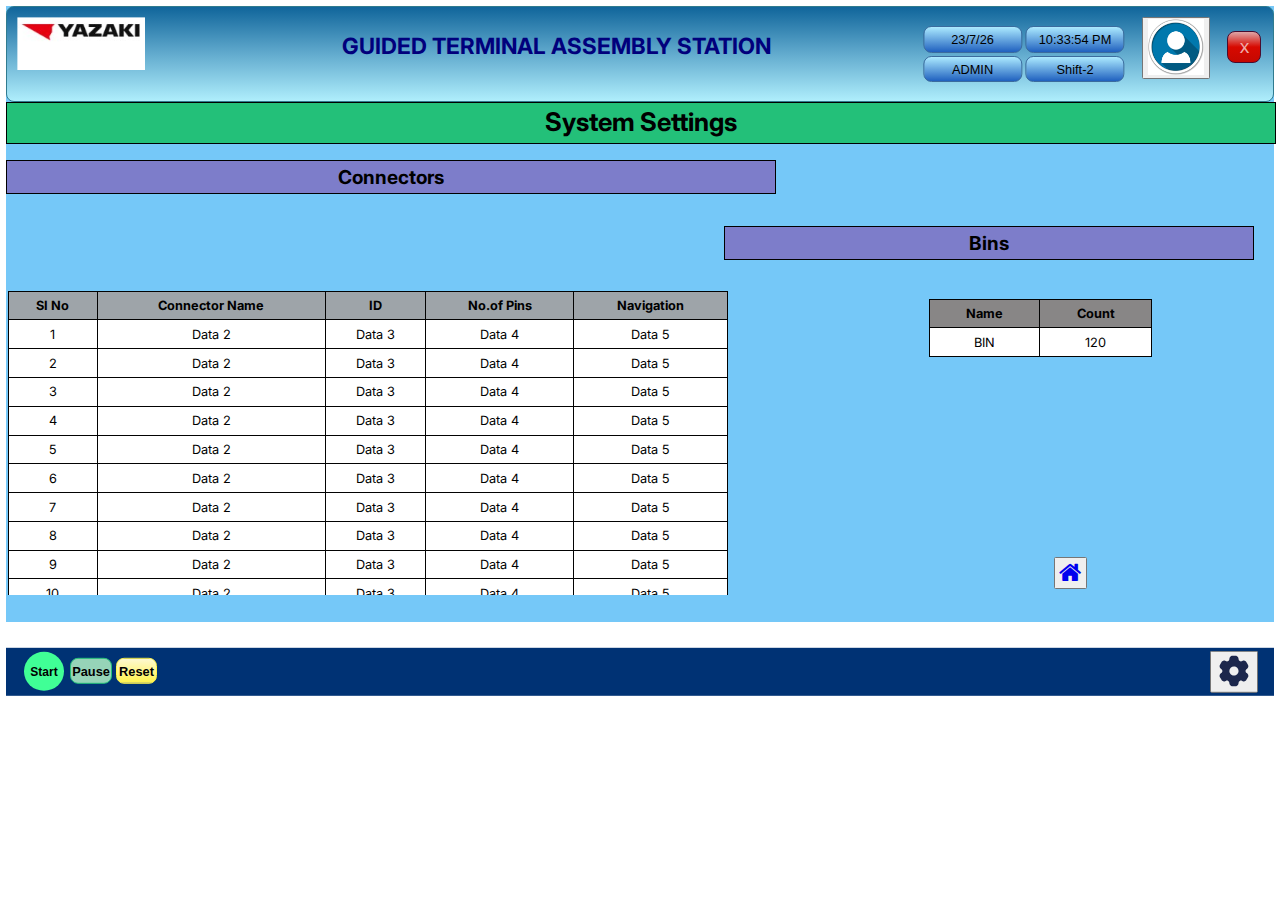
<file: Yazaki UI/configuration.html>
<!DOCTYPE html>
<html lang="en">
  <head>
    <meta charset="UTF-8" />
    <meta name="viewport" content="width=device-width, initial-scale=1.0" />
    <title>Yazaki Guided Terminal Assembly Station</title>
  </head>
  <link rel="preconnect" href="https://fonts.googleapis.com" />
  <link rel="preconnect" href="https://fonts.gstatic.com" crossorigin />
  <link rel="stylesheet" href="https://cdnjs.cloudflare.com/ajax/libs/font-awesome/4.7.0/css/font-awesome.min.css">
  <link
    href="https://fonts.googleapis.com/css2?family=Inter:wght@100..900&display=swap"
    rel="stylesheet"
  />
  <link rel="stylesheet" href="./configuration.css" />
  <body>
    <div class="main-content">
      <div class="header">
        <div class="">
          <img id="logo" alt="Logo" />
        </div>
        <div class="text-center">
          <h1 id="pageTitle" class="pageTitle"></h1>
        </div>
        <div class="actions">
          <div class="button-container">
            <div class="row">
              <button id="button1" class="button button-static"></button>
              <button id="button2" class="button button-static"></button>
            </div>
            <div class="row">
              <button id="button3" class="button"></button>
              <button id="button4" class="button"></button>
            </div>
          </div>
          <div class="image-container">
            <button class="user-button">
              <img id="userImage" alt="Image" />
            </button>
            <p  id="onButton"></p>
            <p  id="offButton"></p>
          </div>
          <div class="close">
            <button class="close-button">x</button>
          </div>
        </div>        
      </div>

        </body>
        </html>
        

        <div class="module-windowpl">
        <div class="headersyst"> <h1 class="systtxt">System Settings</h1>
        </div>
            <div class="row" style="overflow: auto;">
                <div class="column" style="float: left;text-align: center;"> 
                  <h2 style=" height: 30px; width: 950px; padding: 5px;background-color: rgb(125, 125, 202) ; border: 1px solid rgb(0, 0, 0); text-align: center;color: #000000;">Connectors</h2> 
                </div>  
                <div class="column" style="float:right; transform:translateX(-25px); text-align: center;"> 
                  <h2 style="height: 30px; width: 650px;padding: 5px;background-color:rgb(125, 125, 202) ; border: 1px solid rgb(0, 0, 0); color: #000000;">Bins</h2> 
                </div>  
              </div>
              
              <br>

  <style>
    .container {
      display: grid;
      grid-template-columns: 1.5fr 1fr; /* Adjust the fractions as needed */
      grid-gap: 10px; /* Adjust the gap between columns */
      padding-left: 2px;
      padding-right: 2px;
    }
  
    .main-column {
      background-color: #ffffff; /* Adjust background color */
    }
  
    .side-column {
      padding:10px 10px 10px 60px; /* Adjust padding */
    }
    th{ 
        background-color: rgba(128, 128, 128, 0.623);
    }
  </style>
  
  <div class="container">
    <div class="main-column" style="width: 95.5% ; ">
      <div class="table-container">

        <table>
          <thead style="background-color: rgba(144, 182, 207, 0.418);">
            <tr>
              <th>SI No</th>
              <th>Connector Name</th>
              <th>ID</th>
              <th>No.of Pins</th>
              <th>Navigation</th>
            </tr>
          </thead>
          <tbody>
            <tr>
              <td>1</td>
              <td>Data 2</td>
              <td>Data 3</td>
              <td>Data 4</td>
              <td>Data 5</td>
            </tr>
            <tr>
              <td>2</td>
              <td>Data 2</td>
              <td>Data 3</td>
              <td>Data 4</td>
              <td>Data 5</td>
            </tr>
            <tr>
              <td>3</td>
              <td>Data 2</td>
              <td>Data 3</td>
              <td>Data 4</td>
              <td>Data 5</td>
            </tr>
            <tr>
              <td>4</td>
              <td>Data 2</td>
              <td>Data 3</td>
              <td>Data 4</td>
              <td>Data 5</td>
            </tr>
            <tr>
              <td>5</td>
              <td>Data 2</td>
              <td>Data 3</td>
              <td>Data 4</td>
              <td>Data 5</td>
            </tr>
            <tr>
              <td>6</td>
              <td>Data 2</td>
              <td>Data 3</td>
              <td>Data 4</td>
              <td>Data 5</td>
            </tr>
            <tr>
              <td>7</td>
              <td>Data 2</td>
              <td>Data 3</td>
              <td>Data 4</td>
              <td>Data 5</td>
            </tr>
            <tr>
              <td>8</td>
              <td>Data 2</td>
              <td>Data 3</td>
              <td>Data 4</td>
              <td>Data 5</td>
            </tr>
            <tr>
              <td>9</td>
              <td>Data 2</td>
              <td>Data 3</td>
              <td>Data 4</td>
              <td>Data 5</td>
            </tr>
            <tr>
              <td>10</td>
              <td>Data 2</td>
              <td>Data 3</td>
              <td>Data 4</td>
              <td>Data 5</td>
            </tr>
            <tr>
              <td>11</td>
              <td>Data 2</td>
              <td>Data 3</td>
              <td>Data 4</td>
              <td>Data 5</td>
            </tr>
            <tr>
              <td>12</td>
              <td>Data 2</td>
              <td>Data 3</td>
              <td>Data 4</td>
              <td>Data 5</td>
            </tr>
          </tbody>
        </table>

    </div>
  </div>
  <div class="side-column">
<div> 
   <table style="width: 50%;background-color:#ffffff;margin-left: auto;
   margin-right: auto;
   text-align: center;">
   <thead style="background-color:#968f8f">
    <tr>
     <th> Name</th>
     <th> Count</th>
    </tr>
   
   </thead>
   <body>
    <tr>
      <td>BIN</td>
      <td>120</td>
   
    </tr>
   </body>
   </table>
  </div>  
    <button class="btn" style="font-size: 30px; transform: translateY(250px);margin-left: 295px;">
      <a href="index.html"> <i class="fa fa-home"></i></a>
    </button> 
    
  </div>
    </div>
       
      <div class="module-actions">
        <div class="start-action">
       <button class="button button-start">Start</button>
         <button class="button-green">Pause</button>
         <button class="button-yellow">Reset</button> 
          
        </div>
        <div class="settings-action">
          <button class="button button-settings">
            <svg
              xmlns="http://www.w3.org/2000/svg"
              width="100%"
              height="100%"
              viewBox="0 0 24 24"
              fill="none"
            >
              <path
                fill-rule="evenodd"
                clip-rule="evenodd"
                d="M14.2788 2.15224C13.9085 2 13.439 2 12.5 2C11.561 2 11.0915 2 10.7212 2.15224C10.2274 2.35523 9.83509 2.74458 9.63056 3.23463C9.53719 3.45834 9.50065 3.7185 9.48635 4.09799C9.46534 4.65568 9.17716 5.17189 8.69017 5.45093C8.20318 5.72996 7.60864 5.71954 7.11149 5.45876C6.77318 5.2813 6.52789 5.18262 6.28599 5.15102C5.75609 5.08178 5.22018 5.22429 4.79616 5.5472C4.47814 5.78938 4.24339 6.1929 3.7739 6.99993C3.30441 7.80697 3.06967 8.21048 3.01735 8.60491C2.94758 9.1308 3.09118 9.66266 3.41655 10.0835C3.56506 10.2756 3.77377 10.437 4.0977 10.639C4.57391 10.936 4.88032 11.4419 4.88029 12C4.88026 12.5581 4.57386 13.0639 4.0977 13.3608C3.77372 13.5629 3.56497 13.7244 3.41645 13.9165C3.09108 14.3373 2.94749 14.8691 3.01725 15.395C3.06957 15.7894 3.30432 16.193 3.7738 17C4.24329 17.807 4.47804 18.2106 4.79606 18.4527C5.22008 18.7756 5.75599 18.9181 6.28589 18.8489C6.52778 18.8173 6.77305 18.7186 7.11133 18.5412C7.60852 18.2804 8.2031 18.27 8.69012 18.549C9.17714 18.8281 9.46533 19.3443 9.48635 19.9021C9.50065 20.2815 9.53719 20.5417 9.63056 20.7654C9.83509 21.2554 10.2274 21.6448 10.7212 21.8478C11.0915 22 11.561 22 12.5 22C13.439 22 13.9085 22 14.2788 21.8478C14.7726 21.6448 15.1649 21.2554 15.3694 20.7654C15.4628 20.5417 15.4994 20.2815 15.5137 19.902C15.5347 19.3443 15.8228 18.8281 16.3098 18.549C16.7968 18.2699 17.3914 18.2804 17.8886 18.5412C18.2269 18.7186 18.4721 18.8172 18.714 18.8488C19.2439 18.9181 19.7798 18.7756 20.2038 18.4527C20.5219 18.2105 20.7566 17.807 21.2261 16.9999C21.6956 16.1929 21.9303 15.7894 21.9827 15.395C22.0524 14.8691 21.9088 14.3372 21.5835 13.9164C21.4349 13.7243 21.2262 13.5628 20.9022 13.3608C20.4261 13.0639 20.1197 12.558 20.1197 11.9999C20.1197 11.4418 20.4261 10.9361 20.9022 10.6392C21.2263 10.4371 21.435 10.2757 21.5836 10.0835C21.9089 9.66273 22.0525 9.13087 21.9828 8.60497C21.9304 8.21055 21.6957 7.80703 21.2262 7C20.7567 6.19297 20.522 5.78945 20.2039 5.54727C19.7799 5.22436 19.244 5.08185 18.7141 5.15109C18.4722 5.18269 18.2269 5.28136 17.8887 5.4588C17.3915 5.71959 16.7969 5.73002 16.3099 5.45096C15.8229 5.17191 15.5347 4.65566 15.5136 4.09794C15.4993 3.71848 15.4628 3.45833 15.3694 3.23463C15.1649 2.74458 14.7726 2.35523 14.2788 2.15224ZM12.5 15C14.1695 15 15.5228 13.6569 15.5228 12C15.5228 10.3431 14.1695 9 12.5 9C10.8305 9 9.47716 10.3431 9.47716 12C9.47716 13.6569 10.8305 15 12.5 15Z"
                fill="#1C274C"
              />
            </svg>
          </button>
        </div>
      </div>
  </body>
  <script>
    const logo = "./logo.png";
    const pageTitle = "Guided Terminal Assembly Station";
    const userImage = "./user-icon.png";
    const currentDate = new Date();
    const formattedDate = `${currentDate.getDate()}/${
      currentDate.getMonth() + 1
    }/${currentDate.getFullYear().toString().slice(-2)}`;
    const formattedTime = currentDate.toLocaleTimeString([], {
      hour: "2-digit",
      minute: "2-digit",
      second: "2-digit",
    });

    const imageContainer = document.getElementById("image-container");

    onButton.addEventListener("click", function() {
        imageContainer.style.display = "block"; // Show image when ON button is clicked
    });

    offButton.addEventListener("click", function() {
        imageContainer.style.display = "none"; // Hide image when OFF button is clicked
    });


    const button3Text = "ADMIN";
    const button4Text = "Shift-2";
    document.getElementById("pageTitle").innerHTML = pageTitle;
    document.getElementById("logo").src = logo;
    document.getElementById("userImage").src = userImage;
    document.getElementById("button1").innerHTML = formattedDate;
    document.getElementById("button2").innerHTML = formattedTime;
    document.getElementById("button3").innerHTML = button3Text;
    document.getElementById("button4").innerHTML = button4Text;
  </script>
</html>
</file>
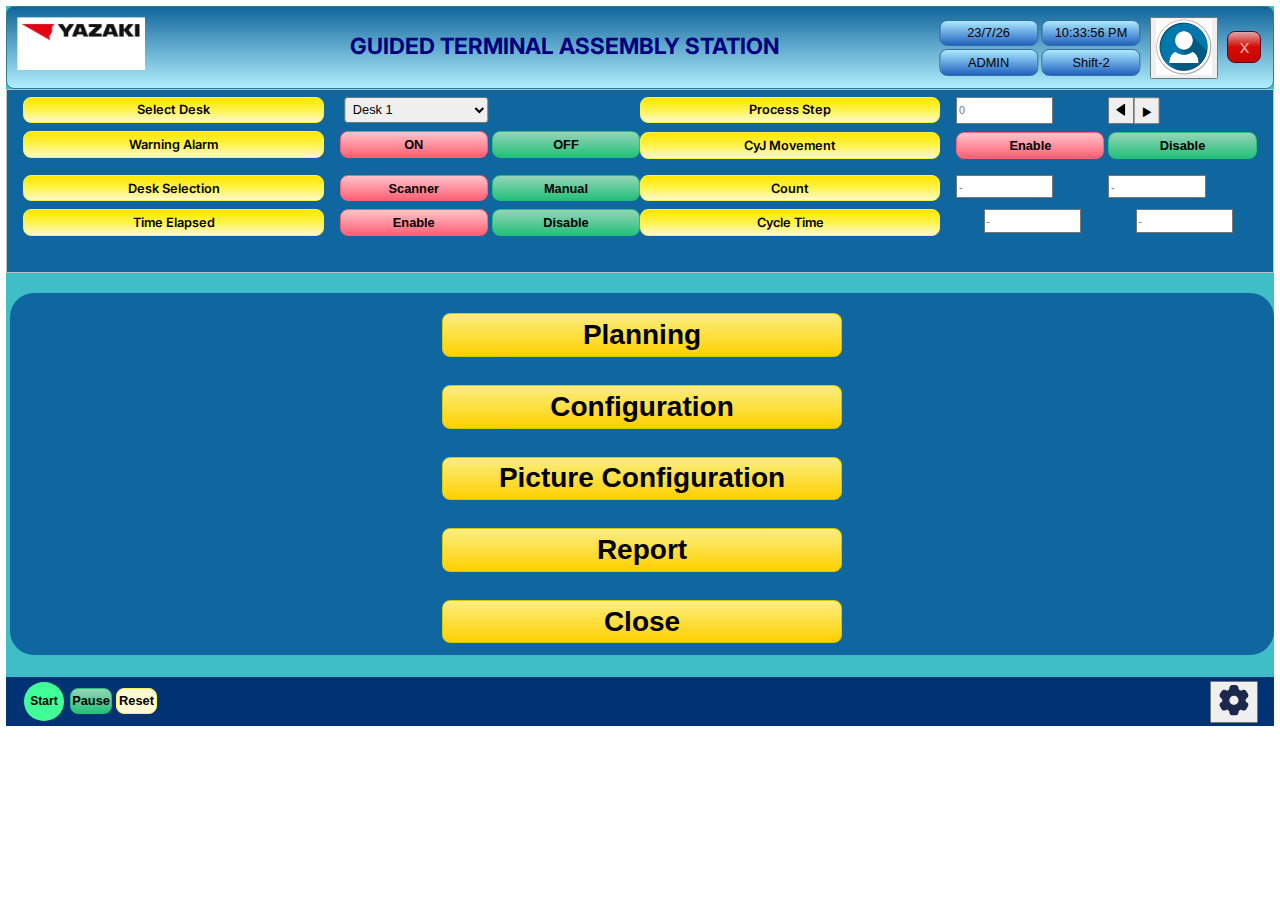
<file: Yazaki UI/Settings.html>
<!DOCTYPE html>
<html lang="en">
  <head>
    <meta charset="UTF-8" />
    <meta name="viewport" content="width=device-width, initial-scale=1.0" />
    <title>Yazaki Guided Terminal Assembly Station</title>
  </head>
  <link rel="preconnect" href="https://fonts.googleapis.com" />
  <link rel="preconnect" href="https://fonts.gstatic.com" crossorigin />
  <link
    href="https://fonts.googleapis.com/css2?family=Inter:wght@100..900&display=swap"
    rel="stylesheet"
  />
  <link rel="stylesheet" href="./settings.css" />
  <body>
    <div class="main-content">
      <div class="header">
        <div class="">
          <img id="logo" alt="Logo" />
        </div>
        <div class="text-center">
          <h1 id="pageTitle" class="pageTitle"></h1>
        </div>
        <div class="actions">
          <div class="button-container">
            <div class="row">
              <button id="button1" class="button button-static"></button>
              <button id="button2" class="button button-static"></button>
            </div>
            <div class="row">
              <button id="button3" class="button"></button>
              <button id="button4" class="button"></button>
            </div>
          </div>
          <div class="image-container">
            <button class="user-button">
              <img id="userImage" alt="Image" />
            </button>
          </div>
          <div class="close">
            <button class="close-button">x</button>
          </div>
        </div>
      </div>
      <div class="navbar">
        <div class="grid-container">
          <div class="navbar-column">
            <div class="navbar-item">
              <div class="navbar-key button-yellow2">Select Desk</div>
              <div class="navbar-value">
                <select class="dropdown">
                  <option value="desk1">Desk 1</option>
                  <option value="desk2">Desk 2</option>
                  <option value="desk3">Desk 3</option>
                  <option value="desk4">Desk 4</option>
                  <option value="desk5">Desk 5</option>
                </select>
              </div>
            </div>
            <div class="navbar-item">
              <div class="navbar-key button-yellow2">Warning Alarm</div>
              <div class="navbar-value">
                <button class="button-red"  id="onButton">ON</button>
                <button class="button-green" id="offButton">OFF</button>
              </div>
            </div>
          
          </div>
        </div>
        <div class="grid-container">
          <div class="navbar-column">
            <div class="navbar-item">
              <div class="navbar-key button-yellow2">Process Step</div>
              <div class="navbar-value">
                <input type="text" id="counter" placeholder="0" class="input-field" style="height: 30px;" />
                <div class="process-buttons">
                  <button onclick="decrement()" class="button-arrow arrow-left">
                    <svg
                      xmlns="http://www.w3.org/2000/svg"
                      fill="#000000"
                      width="100%"
                      height="100%"
                      viewBox="0 0 24 24"
                    >
                      <path
                        d="m4.431 12.822 13 9A1 1 0 0 0 19 21V3a1 1 0 0 0-1.569-.823l-13 9a1.003 1.003 0 0 0 0 1.645z"
                      />
                    </svg>
                  </button>
                  <button onclick="increment()" class="button-arrow arrow-right">
                    <span style="font-size: 22px;">&#11207;</span>
                      <path
                        d=" 0 0m4.431 12.822 13 9A1 1 0 0 0 19 21V3a1 1 0 0 0-1.569-.823l-13 9a1.003 1.003 0 0 1.645z"
                      />
                    </svg>
                  </button>
                </div>
              </div>
            </div>
            <div class="navbar-item">
              <div class="navbar-key button-yellow2">CyJ Movement</div>
              <div class="navbar-value">
                <button class="button-red" id="redButton1">Enable</button>
                <button class="button-green" id="greenButton1">Disable</button>
              </div>
            </div>
          </div>
        </div>
        <div class="grid-container">
          <div class="navbar-column">
            <div class="navbar-item">
              <div class="navbar-key button-yellow2">Desk Selection</div>
              <div class="navbar-value">
                <button class="button-red" id="redButton2">Scanner</button>
                <button class="button-green" id="greenButton2">Manual</button>
              </div>
            </div>
            <div class="navbar-item">
              <div class="navbar-key button-yellow2">Time Elapsed</div>
              <div class="navbar-value">
                <button class="button-red" id="redButton3">Enable</button>
                <button class="button-green" id="greenButton3">Disable</button>
              </div>
            </div>
          </div>
        </div>
        <div class="grid-container" style="display: grid; row-gap: 20px;">
          <div class="navbar-column">
            <div class="navbar-item">
              <div class="navbar-key button-yellow2">Count</div>
              <div class="navbar-value">
                <input type="text" placeholder="-" class="input-field" style="height: 25px;" />
                <input type="text" placeholder="-" class="input-field" style="height: 25px;" />
              </div>
            </div>
            <div class="navbar-item">
              <div class="navbar-key button-yellow2">Cycle Time</div>
              <div class="navbar-value">
                <div class="cycle-input">
                                  <input type="text" placeholder="-" class="input-field input-field-cycle" style="height: 25px;" />
                                 

                </div>
                <div class="cycle-input">
                 
                  <input type="text" placeholder="-" class="input-field input-field-cycle" style="height: 25px;"/>
                 
                </div>
              </div>
            </div>
          </div>
        </div>
        
        <div class="target">
          <span class="input-label" style="color: white;transform: translateX(300%);">Target</span>
          <span class="input-label" style="color: white;transform: translateX(460%);">Actual</span>
        </div>
      </div>
      <div class="module-windowst">
        <div class="title">
          <div class="warning" >
        </div>

        </body>
        </html>
        </div>
 <div class="yellow-container">
<button class="button-yellow-big">Planning</button>
<a href="configuration.html">
<button class="button-yellow-big">Configuration</button></a>

<a href="pic-config.html"><button class="button-yellow-big">Picture Configuration</button></a>
<button class="button-yellow-big">Report</button>

<a href="index.html">
<button class="button-yellow-big">Close</button></a>
</div>
       
      </div>
      <div class="module-actions">
        <div class="start-action">
       <button class="button button-start">Start</button>
         <button class="button-green">Pause</button>
         <button class="button-yellow">Reset</button> 
          
        </div>
        <div class="settings-action">
          <button class="button button-settings">
            <svg
              xmlns="http://www.w3.org/2000/svg"
              width="100%"
              height="100%"
              viewBox="0 0 24 24"
              fill="none"
            >
              <path
                fill-rule="evenodd"
                clip-rule="evenodd"
                d="M14.2788 2.15224C13.9085 2 13.439 2 12.5 2C11.561 2 11.0915 2 10.7212 2.15224C10.2274 2.35523 9.83509 2.74458 9.63056 3.23463C9.53719 3.45834 9.50065 3.7185 9.48635 4.09799C9.46534 4.65568 9.17716 5.17189 8.69017 5.45093C8.20318 5.72996 7.60864 5.71954 7.11149 5.45876C6.77318 5.2813 6.52789 5.18262 6.28599 5.15102C5.75609 5.08178 5.22018 5.22429 4.79616 5.5472C4.47814 5.78938 4.24339 6.1929 3.7739 6.99993C3.30441 7.80697 3.06967 8.21048 3.01735 8.60491C2.94758 9.1308 3.09118 9.66266 3.41655 10.0835C3.56506 10.2756 3.77377 10.437 4.0977 10.639C4.57391 10.936 4.88032 11.4419 4.88029 12C4.88026 12.5581 4.57386 13.0639 4.0977 13.3608C3.77372 13.5629 3.56497 13.7244 3.41645 13.9165C3.09108 14.3373 2.94749 14.8691 3.01725 15.395C3.06957 15.7894 3.30432 16.193 3.7738 17C4.24329 17.807 4.47804 18.2106 4.79606 18.4527C5.22008 18.7756 5.75599 18.9181 6.28589 18.8489C6.52778 18.8173 6.77305 18.7186 7.11133 18.5412C7.60852 18.2804 8.2031 18.27 8.69012 18.549C9.17714 18.8281 9.46533 19.3443 9.48635 19.9021C9.50065 20.2815 9.53719 20.5417 9.63056 20.7654C9.83509 21.2554 10.2274 21.6448 10.7212 21.8478C11.0915 22 11.561 22 12.5 22C13.439 22 13.9085 22 14.2788 21.8478C14.7726 21.6448 15.1649 21.2554 15.3694 20.7654C15.4628 20.5417 15.4994 20.2815 15.5137 19.902C15.5347 19.3443 15.8228 18.8281 16.3098 18.549C16.7968 18.2699 17.3914 18.2804 17.8886 18.5412C18.2269 18.7186 18.4721 18.8172 18.714 18.8488C19.2439 18.9181 19.7798 18.7756 20.2038 18.4527C20.5219 18.2105 20.7566 17.807 21.2261 16.9999C21.6956 16.1929 21.9303 15.7894 21.9827 15.395C22.0524 14.8691 21.9088 14.3372 21.5835 13.9164C21.4349 13.7243 21.2262 13.5628 20.9022 13.3608C20.4261 13.0639 20.1197 12.558 20.1197 11.9999C20.1197 11.4418 20.4261 10.9361 20.9022 10.6392C21.2263 10.4371 21.435 10.2757 21.5836 10.0835C21.9089 9.66273 22.0525 9.13087 21.9828 8.60497C21.9304 8.21055 21.6957 7.80703 21.2262 7C20.7567 6.19297 20.522 5.78945 20.2039 5.54727C19.7799 5.22436 19.244 5.08185 18.7141 5.15109C18.4722 5.18269 18.2269 5.28136 17.8887 5.4588C17.3915 5.71959 16.7969 5.73002 16.3099 5.45096C15.8229 5.17191 15.5347 4.65566 15.5136 4.09794C15.4993 3.71848 15.4628 3.45833 15.3694 3.23463C15.1649 2.74458 14.7726 2.35523 14.2788 2.15224ZM12.5 15C14.1695 15 15.5228 13.6569 15.5228 12C15.5228 10.3431 14.1695 9 12.5 9C10.8305 9 9.47716 10.3431 9.47716 12C9.47716 13.6569 10.8305 15 12.5 15Z"
                fill="#1C274C"
              />
            </svg>
          </button>
        </div>
      </div>
    </div>
  </body>
  <script>

let counter = 0; 

function increment() {
  counter++;
  updateCounter();
}

function decrement() {
  counter--;
  updateCounter();
}

function updateCounter() {
  document.getElementById('counter').setAttribute('placeholder', counter);
}


    const logo = "./logo.png";
    const pageTitle = "Guided Terminal Assembly Station";
    const userImage = "./user-icon.png";
    const currentDate = new Date();
    const formattedDate = `${currentDate.getDate()}/${
      currentDate.getMonth() + 1
    }/${currentDate.getFullYear().toString().slice(-2)}`;
    const formattedTime = currentDate.toLocaleTimeString([], {
      hour: "2-digit",
      minute: "2-digit",
      second: "2-digit",
    });

  
    document.addEventListener("DOMContentLoaded", function() {
  const onButton = document.getElementById("onButton");
  const offButton = document.getElementById("offButton");

  onButton.addEventListener("click", function() {
    onButton.classList.toggle("button-red");
    onButton.classList.toggle("button-green");
    offButton.classList.toggle("button-red");
    offButton.classList.toggle("button-green");
  });

  offButton.addEventListener("click", function() {
    offButton.classList.toggle("button-red");
    offButton.classList.toggle("button-green");
    onButton.classList.toggle("button-red");
    onButton.classList.toggle("button-green");
  });
});
    const button3Text = "ADMIN";
    const button4Text = "Shift-2";
    document.getElementById("pageTitle").innerHTML = pageTitle;
    document.getElementById("logo").src = logo;
    document.getElementById("userImage").src = userImage;
    document.getElementById("button1").innerHTML = formattedDate;
    document.getElementById("button2").innerHTML = formattedTime;
    document.getElementById("button3").innerHTML = button3Text;
    document.getElementById("button4").innerHTML = button4Text;

    document.addEventListener("DOMContentLoaded", function() {
  const redButton1 = document.getElementById("redButton1");
  const greenButton1 = document.getElementById("greenButton1");

  redButton1.addEventListener("click", function() {
    redButton1.classList.toggle("button-red");
    redButton1.classList.toggle("button-green");
    greenButton1.classList.toggle("button-red");
    greenButton1.classList.toggle("button-green");
  });

  greenButton1.addEventListener("click", function() {
    greenButton1.classList.toggle("button-red");
    greenButton1.classList.toggle("button-green");
    redButton1.classList.toggle("button-red");
    redButton1.classList.toggle("button-green");
  });
});

document.addEventListener("DOMContentLoaded", function() {
  const redButton2 = document.getElementById("redButton2");
  const greenButton2 = document.getElementById("greenButton2");

  redButton2.addEventListener("click", function() {
    redButton2.classList.toggle("button-red");
    redButton2.classList.toggle("button-green");
    greenButton2.classList.toggle("button-red");
    greenButton2.classList.toggle("button-green");
  });

  greenButton2.addEventListener("click", function() {
    greenButton2.classList.toggle("button-red");
    greenButton2.classList.toggle("button-green");
    redButton2.classList.toggle("button-red");
    redButton2.classList.toggle("button-green");
  });
});

document.addEventListener("DOMContentLoaded", function() {
  const redButton3 = document.getElementById("redButton3");
  const greenButton3 = document.getElementById("greenButton3");

  redButton3.addEventListener("click", function() {
    redButton3.classList.toggle("button-red");
    redButton3.classList.toggle("button-green");
    greenButton3.classList.toggle("button-red");
    greenButton3.classList.toggle("button-green");
  });

  greenButton3.addEventListener("click", function() {
    greenButton3.classList.toggle("button-red");
    greenButton3.classList.toggle("button-green");
    redButton3.classList.toggle("button-red");
    redButton3.classList.toggle("button-green");
  });
});

  </script>
</html>
</file>
<file: Yazaki UI/configuration.css>
html{
  zoom:0.8;
  overflow: hidden;
 }

body {
    font-family: "Inter", sans-serif;
  }
  
  .main-content {
    display: flex;
    flex-direction: column;
    gap: 0px 0;
    background: #75c8f8;
  }
  
  .header {
    background: linear-gradient(#10659b, #62abce, #afeefc);
    padding: 12px;
    border-radius: 10px;
    border: #307b8f 2px solid;
    display: flex;
    flex-wrap: wrap;
    justify-content: space-between;
  }
  
  .header img {
    max-width: 160px;
  }
  
  .header .pageTitle {
    text-transform: uppercase;
    color: #01007c;
    font-size: 28px;
    font-weight: 700;
    font-weight: black;
  }
  
  @media (max-width: 1024px) {
    .header .pageTitle {
      font-size: 20px;
    }
  }
  
  .actions {
    display: flex;
    justify-content: flex-end;
    align-items: center;
    gap: 0 20px;
  }
  
  .actions .button {
    background: linear-gradient(#aceaff, #2061bf);
    border: none;
    color: black;
    padding: 6px 10px;
    text-align: center;
    text-decoration: none;
    display: inline-block;
    font-size: 16px;
    margin: 2px 2px;
    cursor: pointer;
    border: #3b6b9e 2px solid;
    border-radius: 10px;
  }
  
  .actions .button:hover {
    background: linear-gradient(#2061bf, #aceaff);
  }
  
  .actions .button.button-static:hover {
    background: linear-gradient(#aceaff, #2061bf);
    cursor: default;
  }
  
  .user-button {
    cursor: pointer;
  }
  
  .button-container {
    display: flex;
    flex-direction: column;
    justify-content: center;
    align-items: center;
    transform: translateX(-15%);
  }
  
  
  .button-container .row {
    display: flex;
    width: 130%;
  }
  
  .button-container .button {
    width: 120%;
  }
  
  .close {
    height: 100%;
    display: flex;
    justify-content: flex-start;
  }
  
  .close-button {
    background: linear-gradient(#dfa6a7, #d70900, #c50801);
    border: none;
    color: #eeaba9;
    height: fit-content;
    padding: 5px 14px;
    text-align: center;
    text-decoration: none;
    display: inline-block;
    font-size: 24px;
    margin: 2px 2px;
    cursor: pointer;
    border: #490c2f 2px solid;
    border-radius: 10px;
    transform: translateY(15px);
  }
  
  .close-button:hover {
    background: linear-gradient(#c50801, #d70900, #dfa6a7);
    color: #dfa6a7;
  }
  
  .button-pause{
    display:grid;
  
  }
  
  .image-container img {
    width: 70px;
    height: 100%;
    max-height: 80px;
    background: white;
  }
  
  .text-center {
    text-align: center;
  }
  
  .navbar-column {
    display: flex;
    flex-direction: column;
    gap: 10px 0;
  }
  
  .navbar-value {
    display: flex;
    gap: 0 6px;
  }
  
  .navbar-item {
    display: flex;
    gap: 0 20px;
  }
  
  .flex-row {
    display: flex;
    flex-direction: row;
  }
  
  .navbar-item {
    display: grid;
    grid-template-columns: 1fr 1fr;
  }
  
  .dropdown {
    padding: 0px 6px;
    font-size: 16px;
    border-radius: 4px;
  }
  
  .navbar {
    background: #f0f0f0;
    border: 1px solid #c0c0c0;
    display: grid;
    grid-template-columns: repeat(4, 1fr);
    gap: 0 40px;
    padding: 8px 20px;
  }
  
  @media (max-width: 1280px) {
    .navbar {
      grid-template-columns: 1fr 1fr;
      gap: 20px 0px;
    }
  }
  
  @media (max-width: 768px) {
    .navbar {
      grid-template-columns: 1fr;
      gap: 20px 0px;
    }
  }
  
  .navbar-key {
    /* background: linear-gradient(#fffd09, #dcde03, #b8b600, #7c7e03); */
    font-size: 16px;
    padding: 10px 0px;
    font-weight: bold;
    border-radius: 10px;
    max-width: 100%;
    text-align: center;
  }
  
  .navbar-value {
    display: grid;
    grid-template-columns: 1fr 1fr;
    gap: 0 5px;
  }
  
  button {
    cursor: pointer;
  }
  
  .button-red {
    background: #ffc4cb;
    border: 2px solid #ff5f74;
    color: #000000;
    font-weight: 600;
    font-size: 16px;
    height: fit-content;
    padding: 6px 2px;
    border-radius: 10px;
  }
  
  .button-blue {
    background: #9ac0f1;
    border: 2px solid #3e72ff;
    color: #000000;
    font-weight: 600;
    font-size: 16px;
    height: fit-content;
    padding: 6px 2px;
    border-radius: 10px;
  }
  
  .button-blue:hover{
  
    background: #377eb9;
    border: 2px solid #110f80;
  }

  
  .button-yellow-big {
    background: #fdee65;
    border: 2px solid #d6c801;
    color: #000000;
    font-weight: 600;
    font-size: 35px;
    height: fit-content;
    padding: 6px 2px;
    border-radius: 10px;
    width:500px;
  }
  
  
  .button-yellow-big:hover {
    background: #f3f58d;
    border: 2px solid #c4c707;
  }
  
  .yellow-container{
    display: grid;
    grid-column: 1;
    justify-content: center;
    align-items: center;
    gap:35px;
    padding-bottom: 10px;
    padding-top: 25px;
  }
   
  .button-red:hover {
    background: #f9bbc3;
    border: 2px solid #f8d7db;
  }
  
  .button-green {
    background: #96d4b8;
    border: 2px solid #23c079;
    color: #000000;
    font-weight: 600;
    font-size: 16px;
    height: fit-content;
    padding: 6px 2px;
    border-radius: 10px;
  }
  
  .button-green:hover {
    background: #a8d9c3;
    border: 2px solid #d1e7dd;
  }
  
  .cycle-input {
    width: 100%;
    text-align: center;
  }
  
  .input-field {
    width: 100%;
    height: 34px;
  }
  
  /* This class can be added to disable the input field */
  .input-field-disabled {
    cursor: none;
  }
  
  .input-label {
    font-size: 14px;
    font-weight: 600;
  }
  
  .input-field-cycle {
    height: 20px;
  }
  
  .button-arrow {
    max-width: 32px;
    height: 100%;
  }
  
  .arrow-right {
    transform: rotate(180deg);
  }
  
  .process-buttons {
    display: flex;
  }
  
  .module-actions {
    transform: translateY(66px);
    display: flex;
    justify-content: space-between;
    background: #003274;
    padding: 4px 20px;
  }
  
  .button-start {
    background: #40ff96;
    border: 2px solid #007e3f;
    border: none;
    color: black;
    text-align: center;
    text-decoration: none;
    font-weight: 600;
    display: inline-block;
    font-size: 15px;
    margin: 2px 2px;
    cursor: pointer;
    border-radius: 50%;
    width: 50px;
    height: 48px;
  }
  
  .button-start:hover {
    background: #31fc2a;
    border: 2px solid #13a500;
  }
  
  .button-settings {
    max-width: 60px;
  }
.headersyst{
width:100%;
height: 50px;
background-color: #23c079;
border: 2px solid black;
/*background-color: #42ffaa;*/
}

.systtxt{
text-align: center;
align-items: center;
transform: translateY(-18px);
}

.module-windowpl{
  height:650px;
}

.headerConnector{
  background-color: #ffffff;
}

.headerBins{
  background-color: #ffffff;
}

.table-container{
  height: 380px; /* Adjust max height as needed */
  overflow-y :scroll;
  transform: translateY(-10);
  
}

table {
  width: 100%;
  border-collapse: collapse;
}

th, td {
  padding: 8px;
  border: 1px solid #020202;
  text-align: center;
}

th {
  background-color: #f2f2f296;
}

.headers2 {
  text-align: center; /* Aligns the text horizontally */
  top: auto;
}

.connector{
  display: inline-block; /* Display the texts in a line */
  transform: translateX(400px);
  text-align: center;
}

.Bin{
  display: inline-block; /* Display the texts in a line */
  text-align: center;
  transform: translateX(1000px);
}


.button-yellow {
  background: linear-gradient(180deg, #fdf9d2, #fff34b); /* Linear gradient background */
  border: 2px solid #fff34b;
  color: #000000;
  font-weight: 600;
  font-size: 16px;
  height: fit-content;
  padding: 6px 2px;
  border-radius: 10px;
}

.button-yellow:hover {
  background: linear-gradient(180deg, #fff34b, #fdf9d2); /* Linear gradient background on hover */
  border: 2px solid #c4c707;
}
</file>
<file: Yazaki UI/settings.css>
html{
 zoom:0.8;
 overflow: hidden;
}

body {
  font-family: "Inter", sans-serif;
  height:100vh;
}

.main-content {
  display: flex;
  flex-direction: column;
  gap: 0px 0;
  background: #40bec7;
}

.header {
  background: linear-gradient(#10659b, #62abce, #afeefc);
  padding: 12px;
  border-radius: 10px;
  border: #307b8f 2px solid;
  display: flex;
  flex-wrap: wrap;
  justify-content: space-between;
}

.header img {
  max-width: 160px;
}

.header .pageTitle {
  text-transform: uppercase;
  color: #01007c;
  font-size: 28px;
  font-weight: 700;
  font-weight: black;
}

@media (max-width: 1024px) {
  .header .pageTitle {
    font-size: 20px;
  }
}

.actions {
  display: flex;
  justify-content:flex-end ;
  align-items: center;
  gap: 0 10px;
}

.actions .button {
  background: linear-gradient(#aceaff, #2061bf);
  border: none;
  color: black;
  padding: 6px 10px;
  text-align: center;
  text-decoration: none;
  display: inline-block;
  font-size: 16px;
  margin: 2px 2px;
  cursor: pointer;
  border: #3b6b9e 2px solid;
  border-radius: 10px;
}

.actions .button:hover {
  background: linear-gradient(#2061bf, #aceaff);
}

.actions .button.button-static:hover {
  background: linear-gradient(#aceaff, #2061bf);
  cursor: default;
}

.user-button {
  cursor: pointer;
}

.button-container {
  display: flex;
  flex-direction: column;
  justify-content: center;
  align-items: center;
  transform: translateX(-15%);
}

.button-container .row {
  display: flex;
  width: 130%;
}

.button-container .button {
  width: 120%;
}

.close {
  height: 100%;
  display: flex;
  justify-content: flex-start;
}

.close-button {
  background: linear-gradient(#dfa6a7, #d70900, #c50801);
  border: none;
  color: #eeaba9;
  height: fit-content;
  padding: 5px 14px;
  text-align: center;
  text-decoration: none;
  display: inline-block;
  font-size: 24px;
  margin: 2px 2px;
  cursor: pointer;
  border: #490c2f 2px solid;
  border-radius: 10px;
  transform: translateY(15px);
}

.close-button:hover {
  background: linear-gradient(#c50801, #d70900, #dfa6a7);
  color: #dfa6a7;
}

.button-pause{
  display:grid;

}

.image-container img {
  width: 70px;
  height: 100%;
  max-height: 80px;
  background: white;
}

.text-center {
  text-align: center;
}

.navbar-column {
  display: flex;
  flex-direction: column;
  gap: 10px 0;
}

.navbar-value {
  display: flex;
  gap: 0 6px;
}

.navbar-item {
  display: flex;
  gap: 0 20px;
}

.flex-row {
  display: flex;
  flex-direction: row;
}

.navbar-item {
  display: grid;
  grid-template-columns: 1fr 1fr;
}

.dropdown {
  padding: 0px 6px;
  font-size: 16px;
  border-radius: 4px;
  width: 179.8px;
  transform: translateX(3%);
}

.navbar {
  background: #10669f;
  border: 1px solid #c0c0c0;
  display: grid;
  grid-template-columns: repeat(4, 1fr);
  gap: 0 40px;
  padding: 8px 20px;
}
.target{


  display: flex;
  justify-content: flex-end;
  transform: translateX(270%);
  right: 0;
  
}

@media (max-width: 1280px) {
  .navbar {
    grid-template-columns: 1fr 1fr;
    gap: 20px 0px;
  }
}

@media (max-width: 768px) {
  .navbar {
    grid-template-columns: 1fr;
    gap: 20px 0px;
  }
}

.navbar-key {
  /* background: linear-gradient(#fffd09, #dcde03, #b8b600, #7c7e03); */
  font-size: 16px;
  padding: 10px 0px;
  font-weight: bold;
  border-radius: 10px;
  max-width: 100%;
  text-align: center;
}

.navbar-value {
  display: grid;
  grid-template-columns: 1fr 1fr;
  gap: 0 5px;
}

button {
  cursor: pointer;
}


.button-blue {
  background: #9ac0f1;
  border: 2px solid #3e72ff;
  color: #000000;
  font-weight: 600;
  font-size: 16px;
  height: fit-content;
  padding: 6px 2px;
  border-radius: 10px;
}

.button-blue:hover{

  background: #377eb9;
  border: 2px solid #110f80;
}

.button-yellow {
  background: #fdf9d2;
  border: 2px solid #fff34b;
  color: #000000;
  font-weight: 600;
  font-size: 16px;
  height: fit-content;
  padding: 6px 2px;
  border-radius: 10px;
}

.button-yellow:hover {
  background: #deff67;
  border: 2px solid #c4c707;
}


.button-red {
  background: linear-gradient(180deg, #ffc4cb, #ff5f74);
  border: 2px solid #ff5f74;
  color: #000000;
  font-weight: 600;
  font-size: 16px;
  height: fit-content;
  padding: 6px 2px;
  border-radius: 10px;
  transition: background 0.3s ease;
}

.button-red:hover {
  background: linear-gradient(180deg, #ff5f74, #ffc4cb);
  border: 2px solid #ff5f74; /* Keep the border color the same on hover */
}

.button-green {
  background: linear-gradient(180deg, #96d4b8, #23c079);
  border: 2px solid #23c079;
  color: #000000;
  font-weight: 600;
  font-size: 16px;
  height: fit-content;
  padding: 6px 2px;
  border-radius: 10px;
  transition: background 0.3s ease;
}

.button-green:hover {
  background: linear-gradient(180deg, #23c079, #96d4b8);
  border: 2px solid #d1e7dd;
}

.yellow-container{
  display: grid;
  grid-column: 1;
  justify-content: center;
  align-items: center;
  gap:35px;
  padding-bottom: 15px;
  padding-top: 25px;
  background-color: #10669f;
  border-radius: 30px;
}
.button-yellow2 {
  background: linear-gradient(180deg, #ffe600, #fff34b, #fdf9d2);
  border: 2px solid #fff34b;
  color: #000000;
  font-weight: 600;
  font-size: 16px;
  height: fit-content;
  padding: 6px 2px;
  border-radius: 10px;
}

.button-yellow-big {
  background: linear-gradient(180deg, #faee81, #ffd000);
  border: 2px solid #d6c801;
  color: #000000;
  font-weight: 600;
  font-size: 35px;
  padding: 6px 2px; /* Adjust padding for better appearance */
  border-radius: 10px;
  width: 500px;
  transition: background 0.3s ease;
}

.button-yellow-big:hover {
  background: linear-gradient(180deg, #ffd000, #faee81);
  background-size: 200% 200%; /* Increase the size of the gradient for a smoother transition */
  background-position: 100% 0; /* Change the position of the gradient to create a sliding effect */
}



.cycle-input {
width: 100%;
text-align: center;
}

.input-field {
width: 100%;
height: 36px;
}

/* This class can be added to disable the input field */
.input-field-disabled {
cursor: none;
}

.input-label {
font-size: 14px;
font-weight: 600;
}

.input-field-cycle {
height: 20px;
}

.button-arrow {
max-width: 32px;
height: 100%;
}

.arrow-right {
transform: rotate(180deg);
}

.process-buttons {
display: flex;
height: 34px;

}
.process-buttons button {
width: 50px; /* Set a fixed width for the button */
height: 34px;

}
.input-field {
height: 34px;
width: 115px;
margin-right: -5px;  /* Adjust the input field width as needed */
}

.module-actions {
  display: flex;
  justify-content: space-between;
  background: #003274;
  padding: 4px 20px;
}
.module-windowst{
  padding: 25px 0px 0px 5px;
  height:480px;
}
.button-start {
  background: #40ff96;
  border: 2px solid #007e3f;
  border: none;
  color: black;
  text-align: center;
  text-decoration: none;
  font-weight: 600;
  display: inline-block;
  font-size: 15px;
  margin: 2px 2px;
  cursor: pointer;
  border-radius: 50%;
  width: 50px;
  height: 48px;
}

.button-start:hover {
  background: #31fc2a;
  border: 2px solid #13a500;
}

.button-settings {
  max-width: 60px;
}

.warning{
  left:5%;
  position:absolute;
 }
</file>
